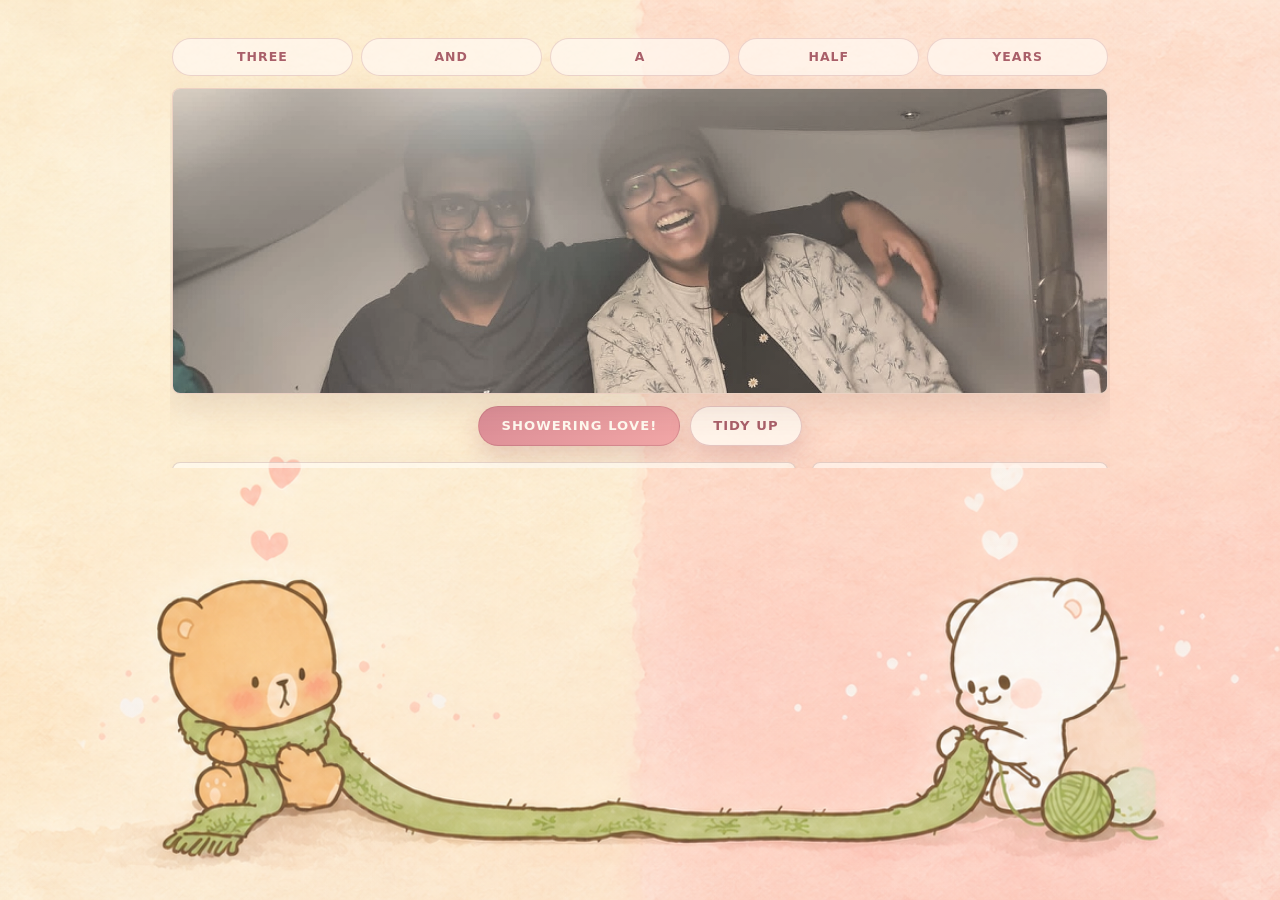
<file: index.html>
<!DOCTYPE html>
<html lang="en">
  <head>
    <meta charset="UTF-8" />
    <meta name="viewport" content="width=device-width, initial-scale=1.0" />
    <title>Three And A Half Years</title>
    <link rel="stylesheet" href="style.css" />
  </head>
  <body>
    <main class="page-shell" aria-label="Valentine letter">
      <div class="site-card">
        <nav class="star-links" aria-label="Star links">
          <a
            href="https://ourwebhub.github.io/repo-one/three_years.html"
            target="_blank"
            rel="noopener noreferrer"
            >Three</a
          >
          <a
            href="https://ourwebhub.github.io/repo-one/three_years_images.html"
            target="_blank"
            rel="noopener noreferrer"
            >And</a
          >
          <a
            href="memories_2026.html"
            target="_blank"
            rel="noopener noreferrer"
            >A</a
          >
          <a
            href="https://ourwebhub.github.io/repo-one/"
            target="_blank"
            rel="noopener noreferrer"
            >Half</a
          >
          <a
            href="https://ourwebhub.github.io/repo-one/halfyear.html"
            target="_blank"
            rel="noopener noreferrer"
            >Years</a
          >
        </nav>

        <div class="header-frame">
          <img
            class="header-image"
            src="assets/main.jpeg"
            alt="A romantic collage from the reference site"
          />
        </div>

        <div class="love-actions">
          <button class="heart-button" type="button" id="heartButton">
            Showering love!
          </button>
          <button class="heart-button heart-button-secondary" type="button" id="clearHeartsButton">
            Tidy Up
          </button>
        </div>

        <div class="content-grid">
          <article class="letter-panel">
            <h1>Welcome</h1>
            <p>
              <i
                >1,275 days. 27 more till we reunite. 600 kilometres away. 4
                Valentine's Days. 3 anniversaries. Only one perfect match, forever and
                ever.</i
              >
            </p>
            <p>
              This is a beautiful day, many days are, but these monthiversaries
              and anniversaries are even more special. They remind us of the
              journey we've been through together, the good and the bad, both
              equally beautiful, both bring us closer and make us love each other
              a little more.
            </p>

            <p>
              Aromas, Kresit and Gymkhana, these days seem so far yet it feels like
              time has just flown fast. So much has happened in these three and a
              half years, so much so that Aromas, Kresit and Gymkhana do not exist in
              our one kilometre radius anymore like they used to. We moved on from
              college students to becoming corporate employees. We now don't have
              campus walks or the free time we used to before, but we do have adult
              money and are able to afford important things both for ourselves and
              for our families. It's all good! ultimately...
            </p>

            <p>So yeah, things always change, that is natural indeed. To quote Penny from
              The Big Bang Theory <i>"I guess the only thing that actually stays the
              same is that things are always changing"</i>
            </p>

            <p>
              But... <br>
              Something did remain constant... you!! <br>
              You've been with me through easy and hard times and I can't express in
              words how grateful I am for that. I am really lucky to have you Lini... <br>
              Thank you for staying with me so far and for choosing to stay with me forever.
            </p>

            <p>I wouldn&#8217;t give you up for anything. I promise to stay by your side forever
              and live a full life filled with many more beautiful memories...
            </p>

            <p>
              Happy 42nd Monthiversary bangaru! I can&#8217;t wait to see you
              soon and give you a warm and long huggiee... Love you buddu &#9829
            </p>


            <h1>02.01.2023 - Forever</h1>
          </article>

          <aside class="about-panel" aria-label="About this site">
            <h1>About</h1>
            <p>
              <img
                src="assets/about-photo.JPG"
                alt="Small photo from the reference site"
              />
              This site is for my cutie pie to celebrate our three and a half! 
              years of love &#9829
            </p>

            <p>
              Time has been just flying since the time we met and I want to 
              take some of that time to journal our love and special moments
              through these websites.
            </p>
          </aside>
        </div>
      </div>
    </main>
    <script src="script.js"></script>
  </body>
</html>
</file>
<file: style.css>
:root {
  color-scheme: light;
  --ink: #6d453d;
  --ink-soft: #8d625b;
  --cream: rgba(255, 250, 234, 0.82);
  --cream-strong: rgba(255, 252, 240, 0.94);
  --blush: rgba(255, 218, 215, 0.8);
  --rose: #db8d96;
  --rose-deep: #a95f69;
  --sage: #9caf78;
  --border: rgba(141, 98, 91, 0.24);
  --shadow: 0 24px 70px rgba(109, 69, 61, 0.18);
  --character-zone: min(48svh, 540px);
  --page-top: clamp(16px, 4vh, 40px);
}

* {
  box-sizing: border-box;
}

html,
body {
  min-height: 100%;
}

body {
  position: relative;
  margin: 0;
  color: var(--ink);
  font-family: "Trebuchet MS", "Avenir Next", system-ui, sans-serif;
  font-size: 15px;
  line-height: 1.72;
  background-color: #fff1dc;
  background-image:
    linear-gradient(rgba(255, 252, 241, 0.12), rgba(255, 243, 238, 0.1)),
    url("assets/bear-background-expanded.png");
  background-position: center bottom;
  background-repeat: no-repeat;
  background-size: cover;
  overflow: hidden;
}

a {
  color: inherit;
  text-decoration: none;
}

.page-shell {
  position: relative;
  z-index: 2;
  min-height: 100svh;
  padding: var(--page-top) clamp(12px, 3vw, 28px) var(--character-zone);
  display: grid;
  place-items: start center;
}

.site-card {
  width: min(940px, 100%);
  max-height: calc(100svh - var(--character-zone) - var(--page-top));
  overflow: auto;
  padding: 2px;
  scrollbar-color: rgba(169, 95, 105, 0.45) transparent;
}

.star-links {
  display: grid;
  grid-template-columns: repeat(5, minmax(0, 1fr));
  gap: 8px;
  margin-bottom: 12px;
}

.star-links a {
  min-height: 38px;
  display: grid;
  place-items: center;
  border: 1px solid rgba(169, 95, 105, 0.22);
  border-radius: 999px;
  background: rgba(255, 248, 240, 0.76);
  color: var(--rose-deep);
  font-size: 0.78rem;
  font-weight: 800;
  letter-spacing: 0.08em;
  text-transform: uppercase;
  transition:
    transform 180ms ease,
    background-color 180ms ease,
    color 180ms ease,
    border-color 180ms ease;
}

.star-links a:hover,
.star-links a:focus-visible {
  color: #fffaf0;
  border-color: rgba(169, 95, 105, 0.34);
  background: var(--rose);
  transform: translateY(-2px);
}

.header-frame {
  position: relative;
  overflow: hidden;
  width: 100%;
  aspect-ratio: 741 / 321;
  max-height: 34svh;
  border: 1px solid rgba(169, 95, 105, 0.22);
  border-radius: 8px;
  box-shadow: 0 12px 32px rgba(109, 69, 61, 0.14);
  background: #fff1dc;
}

.header-frame::after {
  content: "";
  position: absolute;
  inset: 0;
  pointer-events: none;
  background:
    linear-gradient(135deg, rgba(255, 239, 213, 0.2), rgba(255, 196, 194, 0.18)),
    radial-gradient(circle at 78% 18%, rgba(255, 248, 226, 0.22), transparent 42%);
  mix-blend-mode: soft-light;
}

.header-image {
  width: 100%;
  height: 100%;
  display: block;
  object-fit: cover;
  filter: sepia(0.2) saturate(1.12) hue-rotate(-9deg) brightness(1.06) contrast(0.96);
}

.love-actions {
  display: flex;
  flex-wrap: wrap;
  gap: 10px;
  justify-content: center;
  margin-top: 12px;
}

.heart-button {
  min-height: 40px;
  padding: 0 22px;
  border: 1px solid rgba(169, 95, 105, 0.3);
  border-radius: 999px;
  color: #fffaf0;
  background: linear-gradient(135deg, #db8d96, #f1a6a6);
  box-shadow: 0 10px 22px rgba(169, 95, 105, 0.24);
  cursor: pointer;
  font: inherit;
  font-size: 0.82rem;
  font-weight: 800;
  letter-spacing: 0.08em;
  text-transform: uppercase;
  transition:
    transform 180ms ease,
    box-shadow 180ms ease,
    filter 180ms ease;
}

.heart-button:hover,
.heart-button:focus-visible {
  filter: saturate(1.06) brightness(1.04);
  box-shadow: 0 14px 28px rgba(169, 95, 105, 0.28);
  transform: translateY(-2px);
}

.heart-button:active {
  transform: translateY(0);
}

.heart-button-secondary {
  color: var(--rose-deep);
  background: rgba(255, 248, 240, 0.82);
}

.falling-heart {
  position: fixed;
  z-index: 20;
  top: -12vh;
  left: 0;
  pointer-events: none;
  line-height: 1;
  text-shadow: 0 4px 12px rgba(109, 69, 61, 0.16);
  animation: heart-fall var(--fall-duration) linear forwards;
}

.landed-heart {
  position: fixed;
  z-index: 20;
  pointer-events: none;
  line-height: 1;
  opacity: 0.96;
  text-shadow: 0 4px 12px rgba(109, 69, 61, 0.16);
}

@keyframes heart-fall {
  0% {
    opacity: 0;
    transform: translate3d(0, -10vh, 0) rotate(0deg) scale(0.72);
  }

  12% {
    opacity: 0.95;
  }

  100% {
    opacity: 0.96;
    transform: translate3d(var(--drift), calc(112vh - var(--landing-bottom) - 1em), 0) rotate(360deg) scale(1.08);
  }
}

.content-grid {
  display: grid;
  grid-template-columns: minmax(0, 1.9fr) minmax(230px, 0.9fr);
  gap: 16px;
  margin-top: 16px;
  align-items: start;
}

.letter-panel,
.about-panel {
  border: 1px solid var(--border);
  border-radius: 8px;
  background: rgba(255, 252, 244, 0.68);
  box-shadow: 0 12px 34px rgba(109, 69, 61, 0.1);
  padding: 20px;
  -webkit-backdrop-filter: blur(10px);
  backdrop-filter: blur(10px);
}

.about-panel {
  background: rgba(255, 245, 239, 0.72);
}

h1 {
  margin: 0 0 14px;
  padding: 8px 12px 10px;
  border: 1px solid rgba(156, 175, 120, 0.3);
  border-radius: 999px;
  color: var(--rose-deep);
  background:
    radial-gradient(circle at 18% 45%, rgba(255, 255, 255, 0.95) 0 2px, transparent 3px),
    radial-gradient(circle at 82% 48%, rgba(255, 255, 255, 0.9) 0 2px, transparent 3px),
    linear-gradient(90deg, rgba(255, 240, 232, 0.92), rgba(239, 247, 218, 0.88));
  font-family: Georgia, "Times New Roman", serif;
  font-size: 1.45rem;
  font-weight: 700;
  line-height: 1.15;
  text-align: center;
}

h1:not(:first-child) {
  margin-top: 22px;
}

p {
  margin: 0 0 14px;
}

p:last-child {
  margin-bottom: 0;
}

i {
  color: var(--ink-soft);
}

.about-panel img {
  width: 82px;
  aspect-ratio: 1;
  float: left;
  object-fit: cover;
  margin: 4px 12px 6px 0;
  border: 4px solid rgba(255, 250, 234, 0.92);
  border-radius: 8px;
  box-shadow: 0 8px 18px rgba(109, 69, 61, 0.16);
}

@media (max-width: 780px) {
  :root {
    --character-zone: 49svh;
    --page-top: 14px;
  }

  .page-shell {
    padding-inline: 12px;
  }
  .content-grid {
    grid-template-columns: 1fr;
  }

  .about-panel img {
    width: 74px;
  }
}

@media (max-aspect-ratio: 4 / 3) {
  body {
    background-image:
      linear-gradient(rgba(255, 252, 241, 0.12), rgba(255, 243, 238, 0.1)),
      url("assets/bear-background.png");
    background-size: auto 100svh;
  }
}

@media (max-aspect-ratio: 4 / 3) and (min-aspect-ratio: 2 / 3) {
  body {
    background-size: cover;
  }
}

@media (max-width: 520px) {
  :root {
    --character-zone: 50svh;
    --page-top: 10px;
  }

  body {
    font-size: 14px;
    line-height: 1.66;
  }

  .page-shell {
    padding-inline: 8px;
  }

  .site-card {
    padding: 9px;
  }

  .star-links {
    grid-template-columns: repeat(3, minmax(0, 1fr));
    gap: 6px;
  }

  .star-links a {
    min-height: 34px;
    padding-inline: 6px;
  }

  .header-frame,
  .header-image,
  .letter-panel,
  .about-panel {
    border-radius: 8px;
  }

  .letter-panel,
  .about-panel {
    padding: 12px;
  }

  h1 {
    font-size: 1.2rem;
  }
}
</file>
